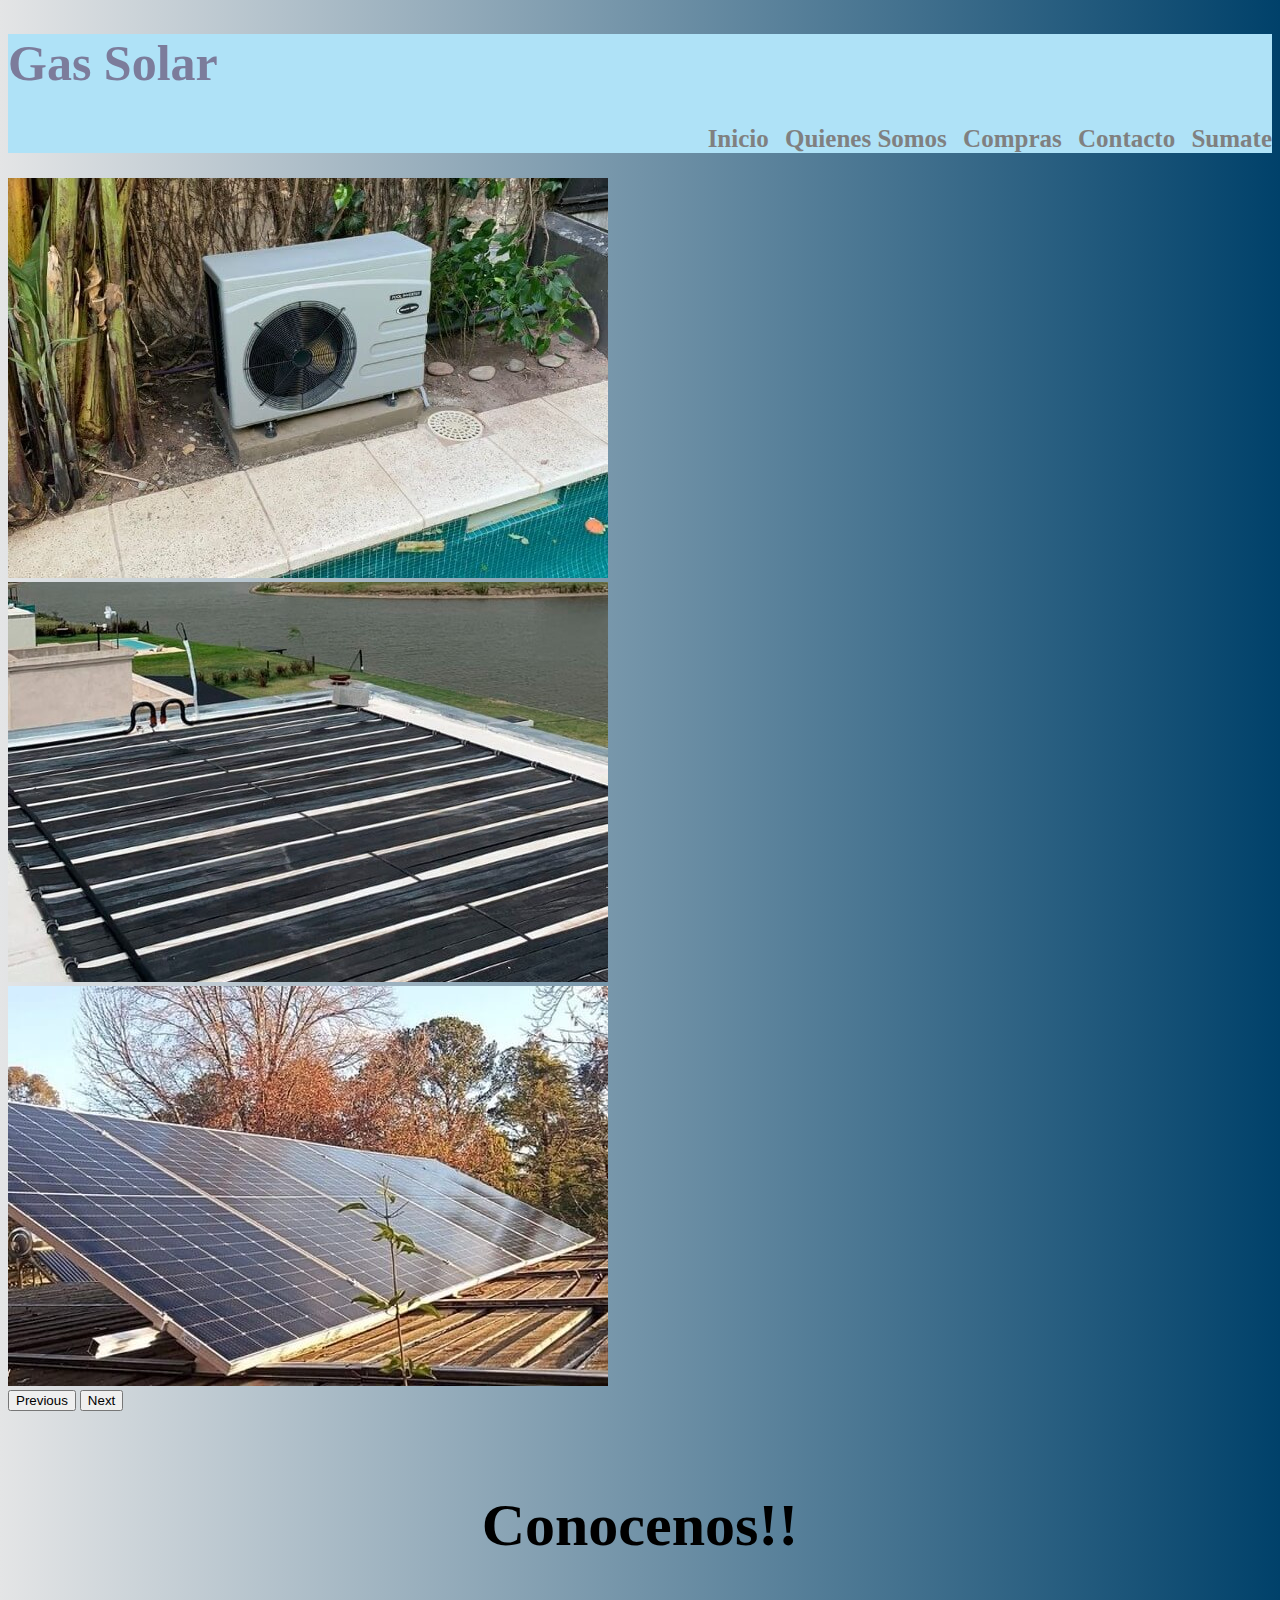
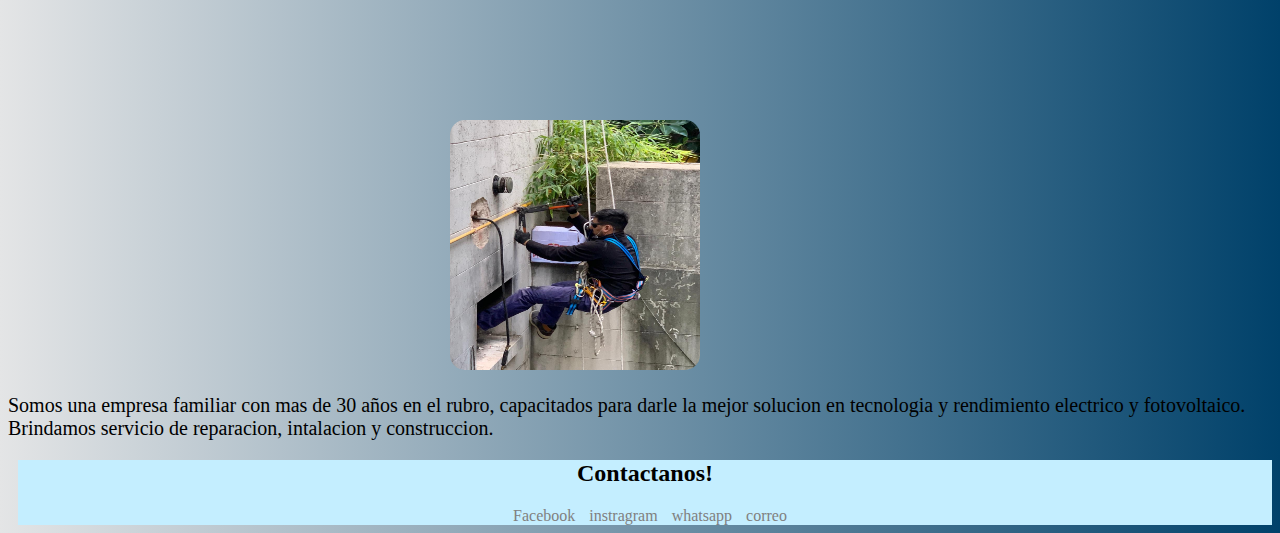
<file: index.html>
<!DOCTYPE html>
<html lang="en">
<head>
    <meta charset="UTF-8">
    <meta http-equiv="X-UA-Compatible" content="IE=edge">
    <meta name="viewport" content="width=device-width, initial-scale=1.0">
    <title>GAS SOLAR</title>
    
<link href="https://cdn.jsdelivr.net/npm/bootstrap@5.2.2/dist/css/bootstrap.min.css" rel="stylesheet" integrity="sha384-Zenh87qX5JnK2Jl0vWa8Ck2rdkQ2Bzep5IDxbcnCeuOxjzrPF/et3URy9Bv1WTRi" crossorigin="anonymous">
<link rel="stylesheet" href="css/estilo.css">
<link rel="shortcut icon" href="img/logo.png" type="image/x-icon">
</head>
<body class="gridPadre">
 
  <header>
        <h1>Gas Solar</h1>
        <nav class="menu">
            <ul>
                <li><a href="index.html">Inicio</a></li>
                <li><a href="quienessomos.html">Quienes Somos</a></li>
                <li><a href="compras.html">Compras</a></li>
                <li><a href="contacto.html">Contacto</a></li>
                <li><a href="sumate.html">Sumate</a></li>
            </ul>
        </nav>
    </header>
    <div id="carouselExampleControls" class="carousel slide" data-bs-ride="carousel">
        <div class="carousel-inner">
          <div class="carousel-item active">
            <img src="img/aerotermia.jpg" class="d-block w-100" alt="aerotermia">
          </div>
          <div class="carousel-item">
            <img src="img/climatizacionDePiscinas.jpg" class="d-block w-100" alt="climatizacionDePiscinas">
          </div>
          <div class="carousel-item">
            <img src="img/fotovoltaicos.jpg" class="d-block w-100" alt="fotovoltaicos">
          </div>
        </div>
        <button class="carousel-control-prev" type="button" data-bs-target="#carouselExampleControls" data-bs-slide="prev">
          <span class="carousel-control-prev-icon" aria-hidden="true"></span>
          <span class="visually-hidden">Previous</span>
        </button>
        <button class="carousel-control-next" type="button" data-bs-target="#carouselExampleControls" data-bs-slide="next">
          <span class="carousel-control-next-icon" aria-hidden="true"></span>
          <span class="visually-hidden">Next</span>
        </button>
      </div>
  
      <h3>Conocenos!!</h3>
    <img class="image" src="img/enAccion.jpeg" alt="persona trabajando" width="250" height="250">
    <p class="parrafo">Somos una empresa familiar con mas de 30 años en el rubro, capacitados para darle la mejor solucion en tecnologia y rendimiento electrico y fotovoltaico.
        Brindamos servicio de reparacion, intalacion y construccion.
    
    </p>
    
  

    
    
    <footer>
        <h2>Contactanos!</h2>
        <a href="">Facebook</a>
        <a href="">instragram</a>
        <a href="">whatsapp</a>
        <a href="">correo</a>
    </footer>







 <!-- JavaScript Bundle with Popper -->
<script src="https://cdn.jsdelivr.net/npm/bootstrap@5.2.2/dist/js/bootstrap.bundle.min.js" integrity="sha384-OERcA2EqjJCMA+/3y+gxIOqMEjwtxJY7qPCqsdltbNJuaOe923+mo//f6V8Qbsw3" crossorigin="anonymous"></script>   
</body>
</html>
</file>
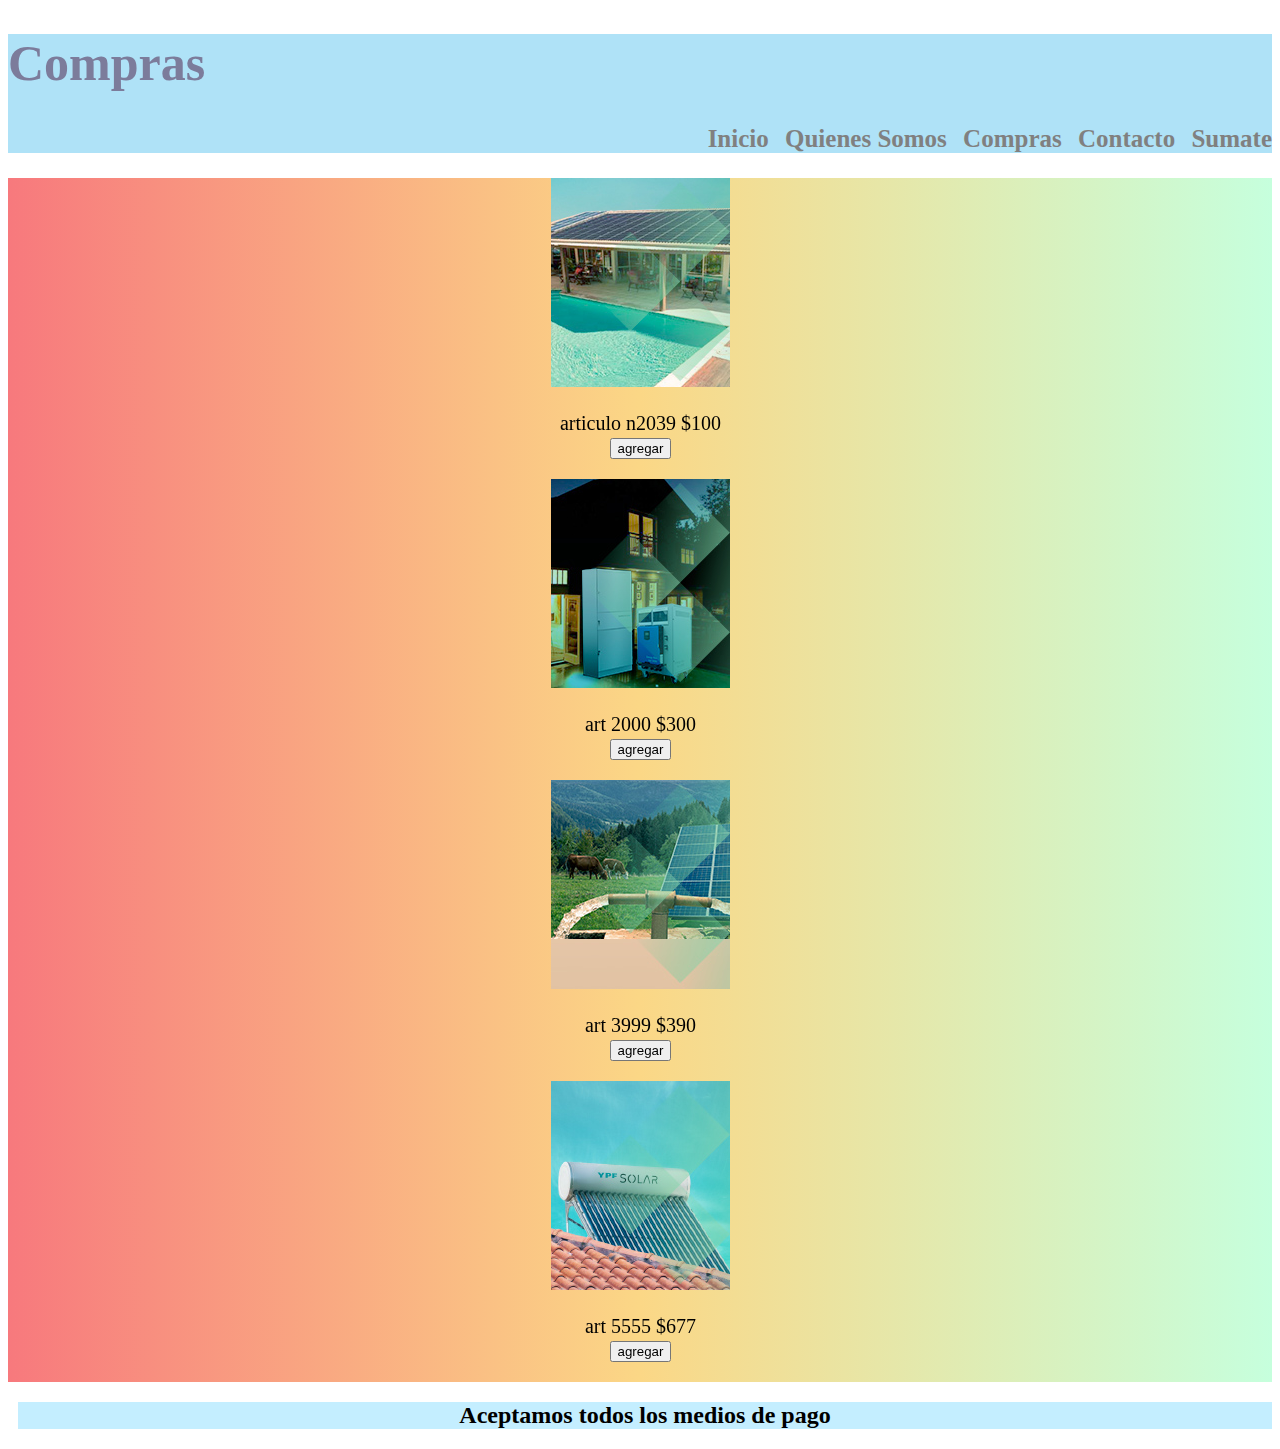
<file: compras.html>
<!DOCTYPE html>
<html lang="es">
<head>
    <meta charset="UTF-8">
    <meta http-equiv="X-UA-Compatible" content="IE=edge">
    <meta name="viewport" content="width=device-width, initial-scale=1.0">
    <title>Gas Solar</title>
    <!-- CSS only -->
<link href="https://cdn.jsdelivr.net/npm/bootstrap@5.2.2/dist/css/bootstrap.min.css" rel="stylesheet" integrity="sha384-Zenh87qX5JnK2Jl0vWa8Ck2rdkQ2Bzep5IDxbcnCeuOxjzrPF/et3URy9Bv1WTRi" crossorigin="anonymous">
<link rel="stylesheet" href="css/estilo.css">
<link rel="shortcut icon" href="img/logo.png" type="image/x-icon">
<!-- aos -->
<link href="https://unpkg.com/aos@2.3.1/dist/aos.css" rel="stylesheet">
</head>
<body>
<header>
    <h1 class="">Compras</h1>
    <nav class="menu">
        <ul>
            <li><a href="index.html">Inicio</a></li>
            <li><a href="quienessomos.html">Quienes Somos</a></li>
            <li><a href="compras.html">Compras</a></li>
            <li><a href="contacto.html">Contacto</a></li>
            <li><a href="sumate.html">Sumate</a></li>
        </ul>
    </nav>
</header>
<main class="comp">
<div data-aos="flip-left">

    <img src="img/climatizacion.jpg" alt="climatizacion">
    <p>articulo n2039 $100
        <br>
        <button>agregar</button>

    </p>
   
    <img src="img/energy-box.jpg" alt="energy">
    <p>art 2000 $300 
        <br>
        <button>agregar</button>

    </p>
    <img src="img/bombeo-solar.jpg" alt="bomba">
    <p>art 3999 $390
        <br>
        <button>agregar</button>

    </p>
    <img src="img/termotanque.jpg" alt="termo">
    <p>art 5555 $677   <br>
        <button>agregar</button>
</p>


</div>
</main>

<footer>
    <h2> Aceptamos todos los medios de pago</h2>
</footer>
<!-- JavaScript Bundle with Popper -->
<script src="https://cdn.jsdelivr.net/npm/bootstrap@5.2.2/dist/js/bootstrap.bundle.min.js" integrity="sha384-OERcA2EqjJCMA+/3y+gxIOqMEjwtxJY7qPCqsdltbNJuaOe923+mo//f6V8Qbsw3" crossorigin="anonymous"></script>
<script src="https://unpkg.com/aos@2.3.1/dist/aos.js"></script>
<script>
    AOS.init();
  </script>
</body>
</html>
</file>
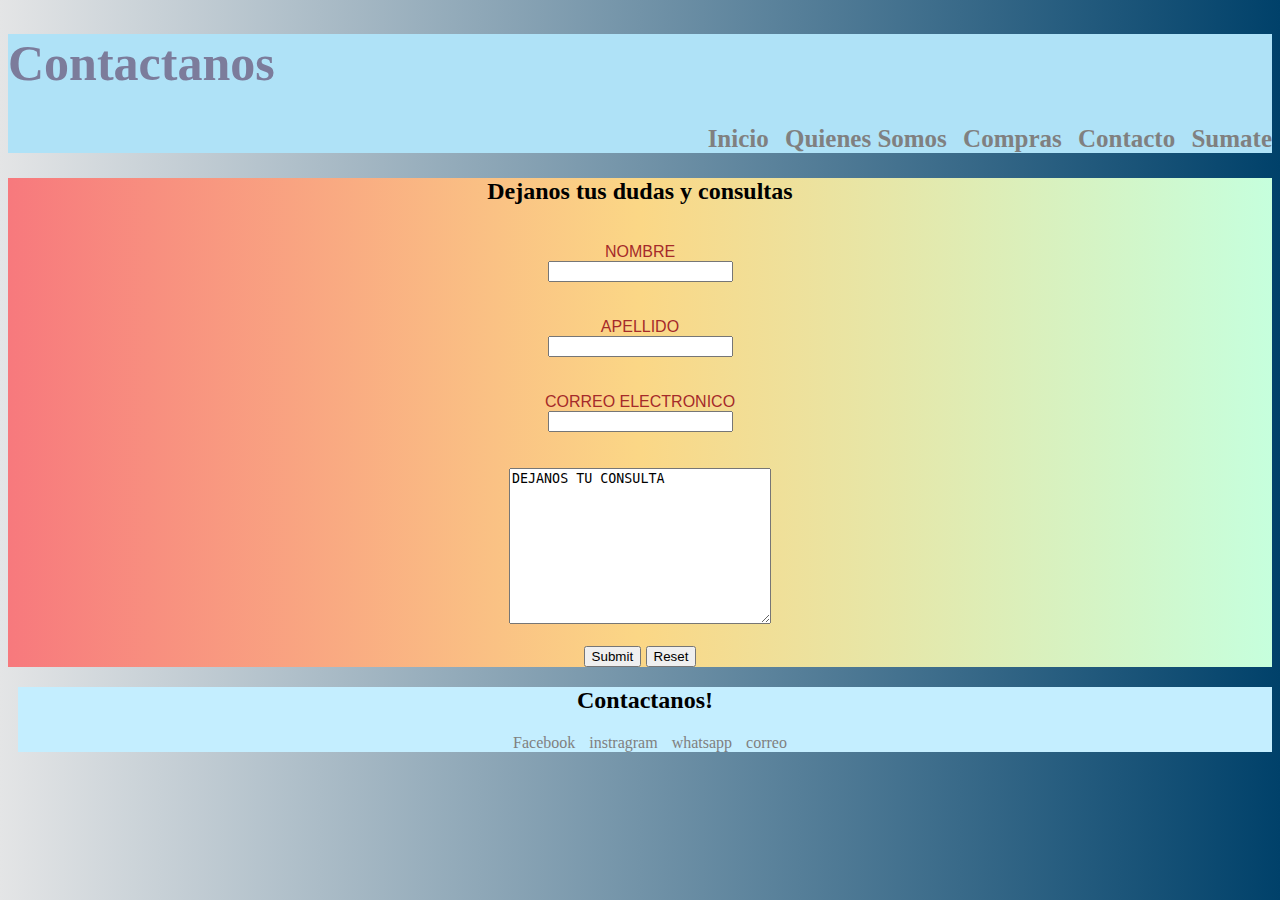
<file: contacto.html>
<!DOCTYPE html>
<html lang="es">
<head>
    <meta charset="UTF-8">
    <meta http-equiv="X-UA-Compatible" content="IE=edge">
    <meta name="viewport" content="width=device-width, initial-scale=1.0">
    <title>Gas Solar</title>
    <!-- CSS only -->
<link href="https://cdn.jsdelivr.net/npm/bootstrap@5.2.2/dist/css/bootstrap.min.css" rel="stylesheet" integrity="sha384-Zenh87qX5JnK2Jl0vWa8Ck2rdkQ2Bzep5IDxbcnCeuOxjzrPF/et3URy9Bv1WTRi" crossorigin="anonymous">
<link rel="stylesheet" href="css/estilo.css">
<link rel="shortcut icon" href="img/logo.png" type="image/x-icon">

</head>
<body class="gridPadre">
<header>
    <h1>Contactanos</h1>

    <nav class="menu">
        <ul>
            <li><a href="index.html">Inicio</a></li>
            <li><a href="quienessomos.html">Quienes Somos</a></li>
            <li><a href="compras.html">Compras</a></li>
            <li><a href="contacto.html">Contacto</a></li>
            <li><a href="sumate.html">Sumate</a></li>
        </ul>
    </nav>
</header>
    <div class="fpe">
        <h2>Dejanos tus dudas y consultas</h2>
        <form>
            <br>
        <label for="">NOMBRE</label>
        <br>
        <input type="text">
        <br><br><br>
        <label for="">APELLIDO</label>
        <br>
        <input type="text">
        <br><br><br>
        <label for="">CORREO ELECTRONICO</label>
        <br>
        <input type="email">
        <br><br><br>
        <textarea name="" id="" cols="30" rows="10">DEJANOS TU CONSULTA</textarea>
        <br><br>
        <input type="submit">
        <input type="reset">
        
    </form>
     

</div>

    <footer>
        <h2>Contactanos!</h2>
        <a href="">Facebook</a>
        <a href="">instragram</a>
        <a href="">whatsapp</a>
        <a href="">correo</a>
    </footer>
    <!-- JavaScript Bundle with Popper -->
<script src="https://cdn.jsdelivr.net/npm/bootstrap@5.2.2/dist/js/bootstrap.bundle.min.js" integrity="sha384-OERcA2EqjJCMA+/3y+gxIOqMEjwtxJY7qPCqsdltbNJuaOe923+mo//f6V8Qbsw3" crossorigin="anonymous"></script>
</body>
</html>
</file>
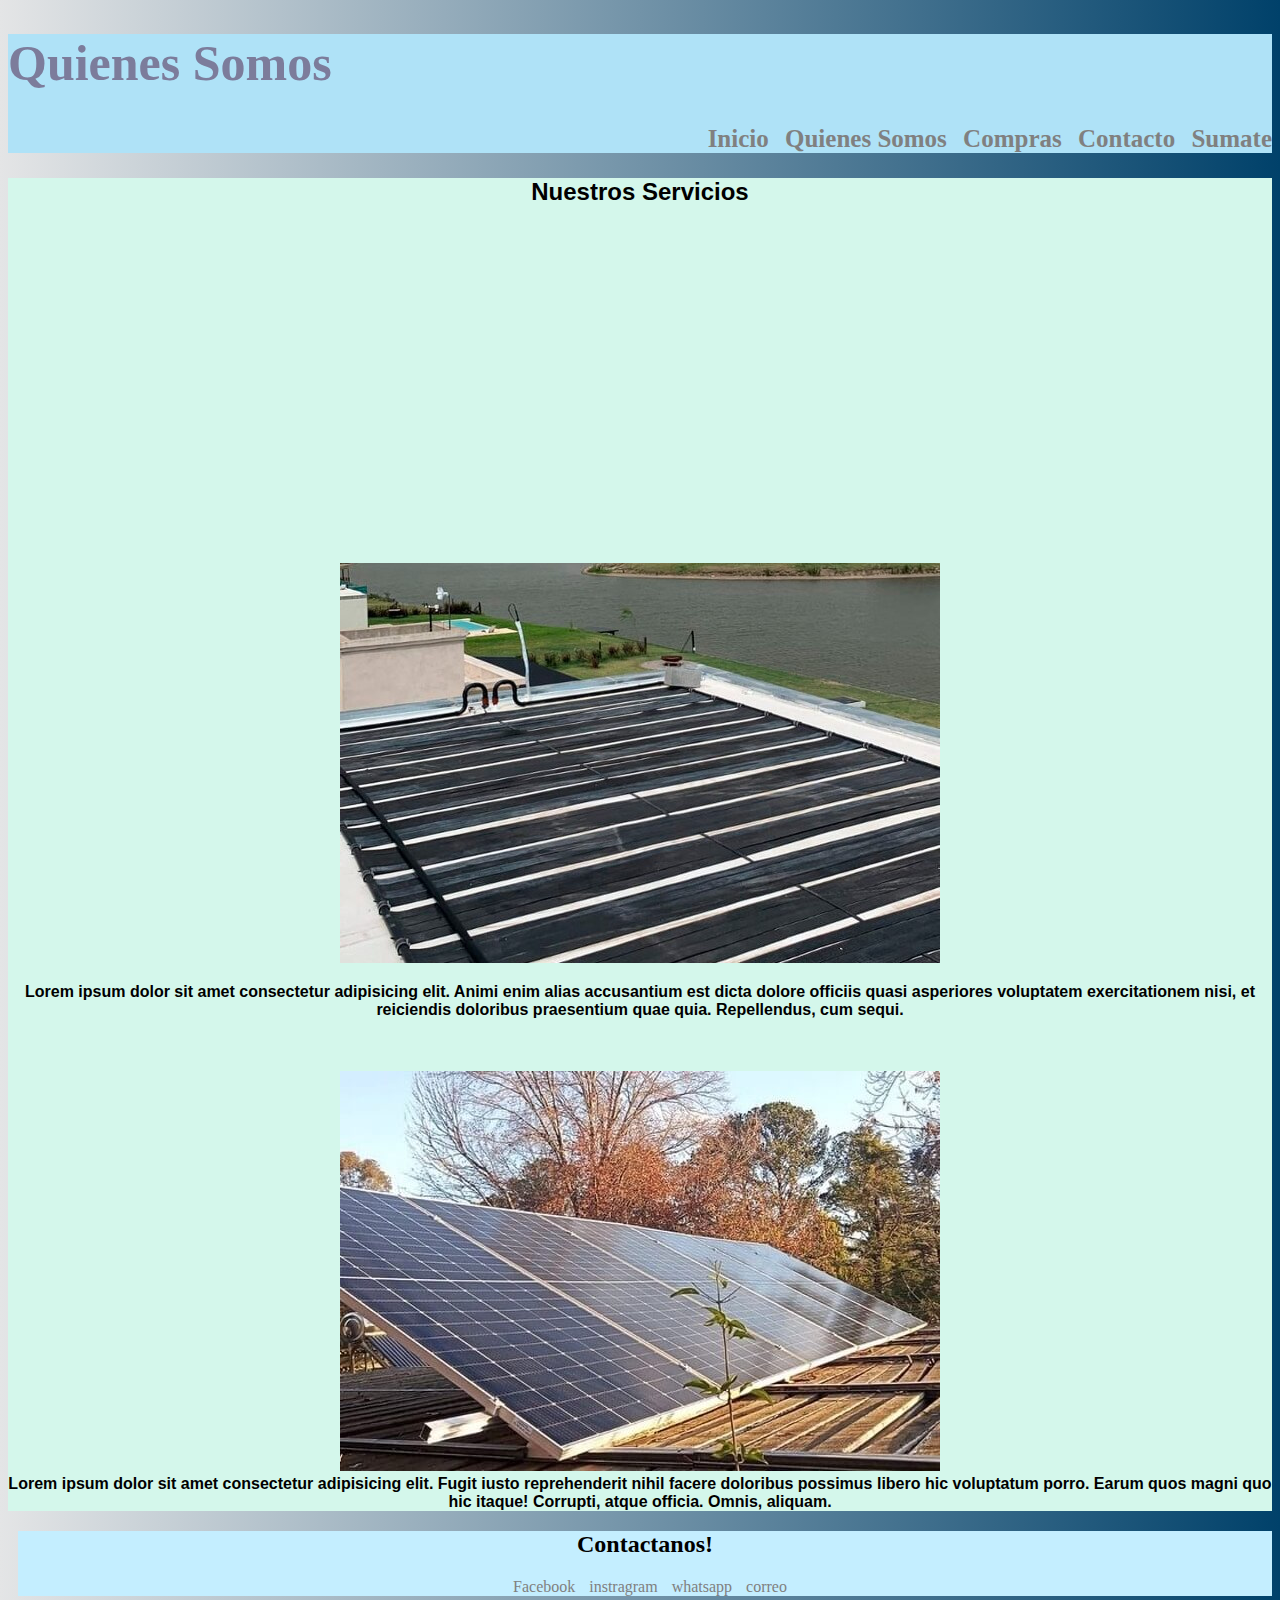
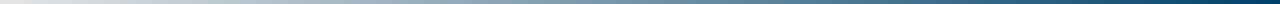
<file: quienessomos.html>
<!DOCTYPE html>
<html lang="es">
<head>
    <meta charset="UTF-8">
    <meta http-equiv="X-UA-Compatible" content="IE=edge">
    <meta name="viewport" content="width=device-width, initial-scale=1.0">
    <title>Gas Solar</title>
    <!-- CSS only -->
<link href="https://cdn.jsdelivr.net/npm/bootstrap@5.2.2/dist/css/bootstrap.min.css" rel="stylesheet" integrity="sha384-Zenh87qX5JnK2Jl0vWa8Ck2rdkQ2Bzep5IDxbcnCeuOxjzrPF/et3URy9Bv1WTRi" crossorigin="anonymous">
<link rel="stylesheet" href="css/estilo.css">
<link rel="shortcut icon" href="img/logo.png" type="image/x-icon">

</head>
<body class="gridPadre">
<header>
    <h1 class="">Quienes Somos</h1>
    <nav class="menu">
        <ul>
            <li><a href="index.html">Inicio</a></li>
            <li><a href="quienessomos.html">Quienes Somos</a></li>
            <li><a href="compras.html">Compras</a></li>
            <li><a href="contacto.html">Contacto</a></li>
            <li><a href="sumate.html">Sumate</a></li>
        </ul>
    </nav>
</header>
   <div class="div1">
        <h2>Nuestros  Servicios</h2>
        <!-- esto es un video provisorio -->
        <iframe width="560" height="315" src="https://www.youtube.com/embed/O5Ttl-1rqfM" title="YouTube video player" frameborder="0" allow="accelerometer; autoplay; clipboard-write; encrypted-media; gyroscope; picture-in-picture" allowfullscreen></iframe>
<br><br>
<img class="img-fluid" src="img/climatizacionDePiscinas.jpg" alt="climatizacion">
<br>
<p>Lorem ipsum dolor sit amet consectetur adipisicing elit. Animi enim alias accusantium est dicta dolore officiis quasi asperiores voluptatem exercitationem nisi, et reiciendis doloribus praesentium quae quia. Repellendus, cum sequi.</p>
<br><br>
<img src="img/fotovoltaicos.jpg" alt="fotovoltaicos">
<br>
Lorem ipsum dolor sit amet consectetur adipisicing elit. Fugit iusto reprehenderit nihil facere doloribus possimus libero hic voluptatum porro. Earum quos magni quo hic itaque! Corrupti, atque officia. Omnis, aliquam.

    
</div>
    <footer>
        <h2>Contactanos!</h2>
        <a href="">Facebook</a>
        <a href="">instragram</a>
        <a href="">whatsapp</a>
        <a href="">correo</a>
    </footer>
    <!-- JavaScript Bundle with Popper -->
<script src="https://cdn.jsdelivr.net/npm/bootstrap@5.2.2/dist/js/bootstrap.bundle.min.js" integrity="sha384-OERcA2EqjJCMA+/3y+gxIOqMEjwtxJY7qPCqsdltbNJuaOe923+mo//f6V8Qbsw3" crossorigin="anonymous"></script>
</body>
</html>
</file>
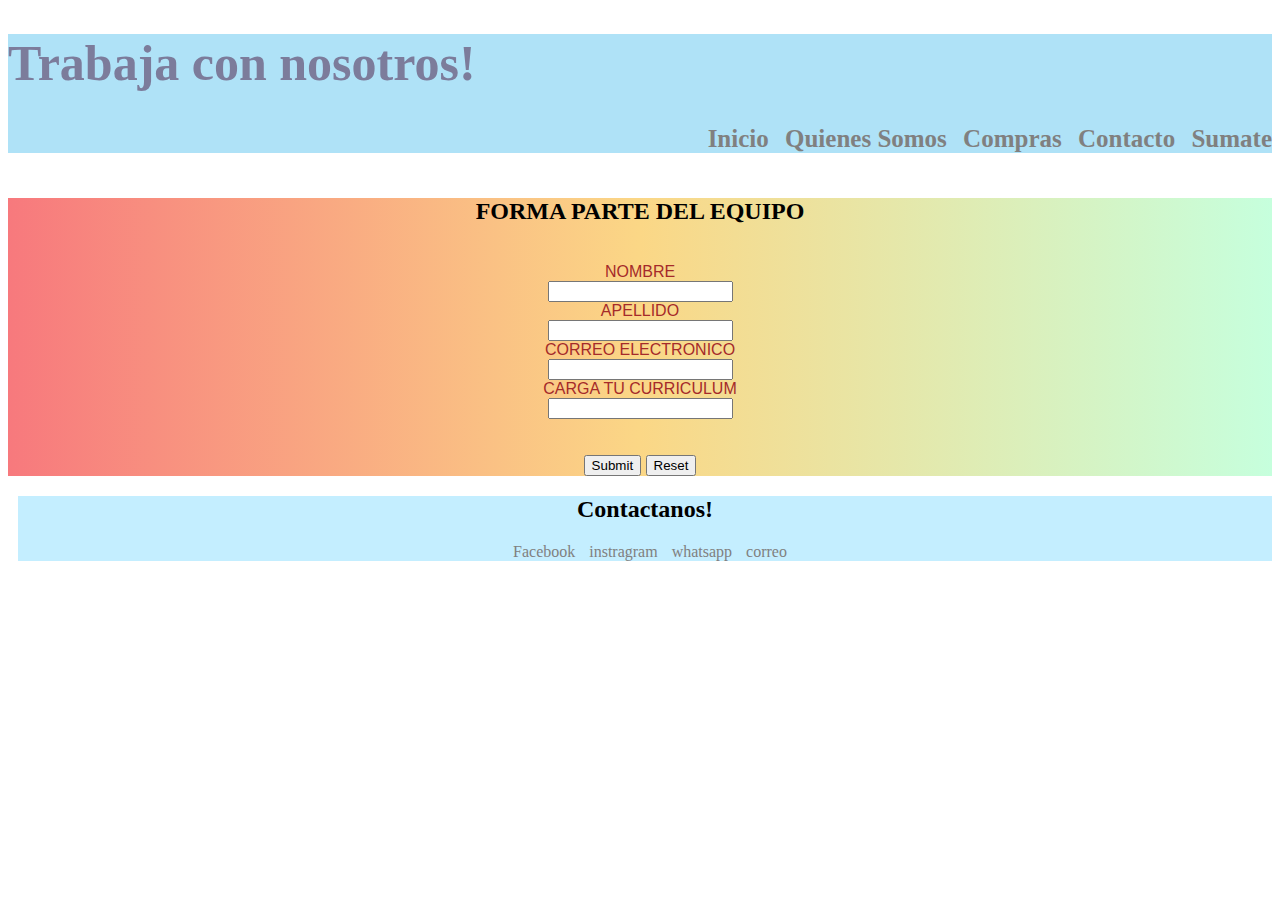
<file: sumate.html>
<!DOCTYPE html>
<html lang="es">
<head>
    <meta charset="UTF-8">
    <meta http-equiv="X-UA-Compatible" content="IE=edge">
    <meta name="viewport" content="width=device-width, initial-scale=1.0">
    <title>Gas Solar</title>
  <!-- CSS only -->
<link href="https://cdn.jsdelivr.net/npm/bootstrap@5.2.2/dist/css/bootstrap.min.css" rel="stylesheet" integrity="sha384-Zenh87qX5JnK2Jl0vWa8Ck2rdkQ2Bzep5IDxbcnCeuOxjzrPF/et3URy9Bv1WTRi" crossorigin="anonymous">
<link rel="stylesheet" href="css/estilo.css">
<link rel="shortcut icon" href="img/logo.png" type="image/x-icon">

</head>
<body>
<header>
    <h1>Trabaja con nosotros!</h1>

    <nav class="menu">
        <ul>
            <li><a href="index.html">Inicio</a></li>
            <li><a href="quienessomos.html">Quienes Somos</a></li>
            <li><a href="compras.html">Compras</a></li>
            <li><a href="contacto.html">Contacto</a></li>
            <li><a href="sumate.html">Sumate</a></li>
        </ul>
    </nav>
</header>

<main></main>
<div class="fpe">
<h2>FORMA PARTE DEL EQUIPO</h2>
<br>
    <form>
    <label for="">NOMBRE</label>
    <br>
    <input type="text">
    <br>
    <label for="">APELLIDO</label>
    <br>
    <input type="text">
    <br>
    <label for="">CORREO ELECTRONICO</label>
    <br>
    <input type="email">
    <br>
    <label for="">CARGA TU CURRICULUM</label>
    <br>
    <input type="text">
    <br><br><br>
    <input type="submit">
    <input type="reset">
</form>
</div>


<footer>
    <h2>Contactanos!</h2>
    <a href="">Facebook</a>
    <a href="">instragram</a>
    <a href="">whatsapp</a>
    <a href="">correo</a>
</footer>


<!-- JavaScript Bundle with Popper -->
<script src="https://cdn.jsdelivr.net/npm/bootstrap@5.2.2/dist/js/bootstrap.bundle.min.js" integrity="sha384-OERcA2EqjJCMA+/3y+gxIOqMEjwtxJY7qPCqsdltbNJuaOe923+mo//f6V8Qbsw3" crossorigin="anonymous"></script>
    
</body>
</html>
</file>
<file: css/estilo.css>
h1{
    color: rgb(124, 124, 155);

    
}

a{
    text-decoration: none;
    color: gray;
    margin-left: 10px;
}

header {
    color: rgb(116, 150, 194);
    background-color: rgb(175, 226, 247);
    font-size: 25px;
    text-align: left;
}


li {
    list-style-type: none;
    display: inline-block;

}

main { 
    background-color: rgb(207, 238, 238);
    justify-content: center;
   
}


.menu{
    text-align: right;
    display: block;
    font-weight: bold;
    text-decoration: none;
    color: gray
    ;

}

.image{
    background-position: center;

}

.parrafo {
    text-align: left;
    font-size: 20px;
    font-family: Georgia, 'Times New Roman', Times, serif;
}

footer { 
    margin-left: 10px;
    text-align: center;
    background-color: rgb(196, 238, 255);
}

.imagenPrinc {
    display: flex;
    flex-direction: column;
}

h2 {
    text-align: center;
}


form {
    text-align: center;
    text-decoration: dotted ;
    color: brown;
    font-family: 'Lucida Sans', 'Lucida Sans Regular', 'Lucida Grande', 'Lucida Sans Unicode', Geneva, Verdana, sans-serif;
}
@media (max-width: 699px) {
    .gridPadre{
        grid-template-areas:
        "header"
        "nav"
        
        "footer";
    }
    html {
        font-size: 80%;
    }

    nav {
        position: static;
    }
}
@media (min-width: 700px) and (max-width: 1000px) {

    .gridPadre{
        grid-template-areas:
        "header header"
        "nav nav"
        "footer footer" }
        
    section img {
        width: 200px;
    }
    

}


.image{
    background-position: center;
    margin-block-start: 100px;
    margin-left: 35%;
    min-height: 80px;
    border-radius: 15px;
}

@media{
   .gridPadre{
    background: #00416A; 
    background: -webkit-linear-gradient(to right, #E4E5E6, #00416A); 
    background: linear-gradient(to right, #E4E5E6, #00416A);
    
}
}

h3{
    text-align: center;
    padding-top: 20px;
    font-size: 60px;
}

.comp, .fpe {
    background: #C6FFDD;
background: -webkit-linear-gradient(to right, #f7797d, #FBD786, #C6FFDD); 
background: linear-gradient(to right, #f7797d, #FBD786, #C6FFDD);

}
main{
    display: flex;
    text-align: center;
    font-size: 20px;

}
.div1{
    background-color: rgb(212, 247, 235);
    text-align: center;
    font-family: 'Lucida Sans', 'Lucida Sans Regular', 'Lucida Grande', 'Lucida Sans Unicode', Geneva, Verdana, sans-serif;
    font-weight: bold;
}
</file>
